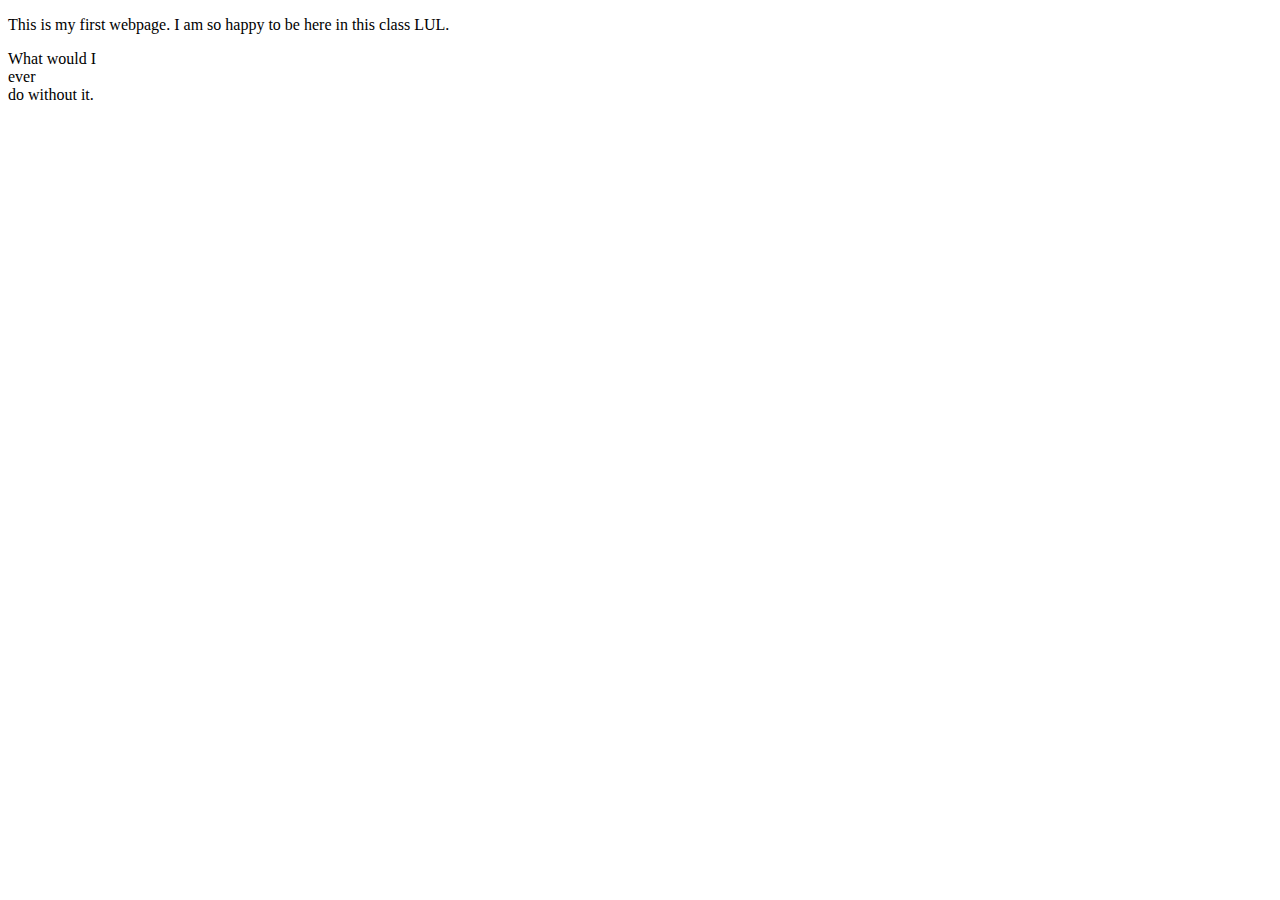
<file: index.html>
<!DOCTYPE html>
<html lang="en">
<head>
    <meta charset="UTF-8">
    <meta name="viewport" content="width=device-width, initial-scale=1.0">
    <title>Paul's webpage</title>
</head>
<body>
    <p>This is my first webpage. I am so happy to be here in this class LUL. </p>
    <p>What would I <br>ever<br> do without it. </p>
</body>
</html>
</file>
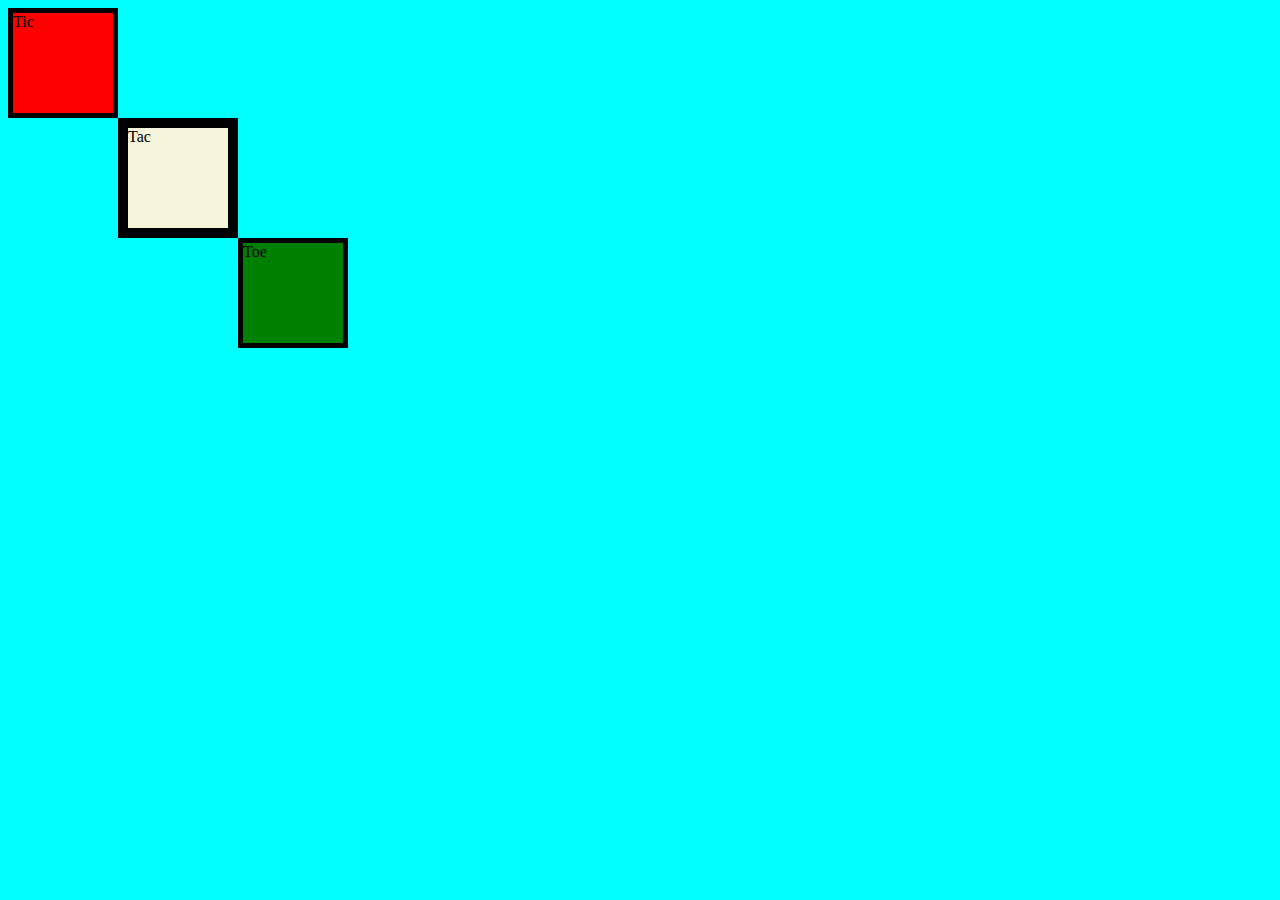
<file: cssStuffs.html>
<!DOCTYPE html>
<html lang="en">
<head>
    <meta charset="UTF-8">
    <meta name="viewport" content="width=device-width, initial-scale=1.0">
    <link rel="stylesheet" href="styleBoxes.css">
    <title>Document</title>
</head>
<body>
    <div class="top">
        Tic
    </div>
    <div class="middle">
        Tac
    </div>
    <div class="bottom">
        Toe
    </div>
</body>
</html>
</file>
<file: styleBoxes.css>
body {
    background-color: aqua;
}
div {
    height: 100px;
    width: 100px;
}
.top {
    /*border-radius: 10px; */
    background-color: red;
    border: 5px solid black;
}
.middle {
    /*border-radius: 20px; */
    background-color: beige;
    margin-left: 110px;
    border: 10px solid black;
}
.bottom {
    /*border-radius: 10px; */
    background-color: green;
    margin-left:230px;
    border: 5px solid black;
}
</file>
